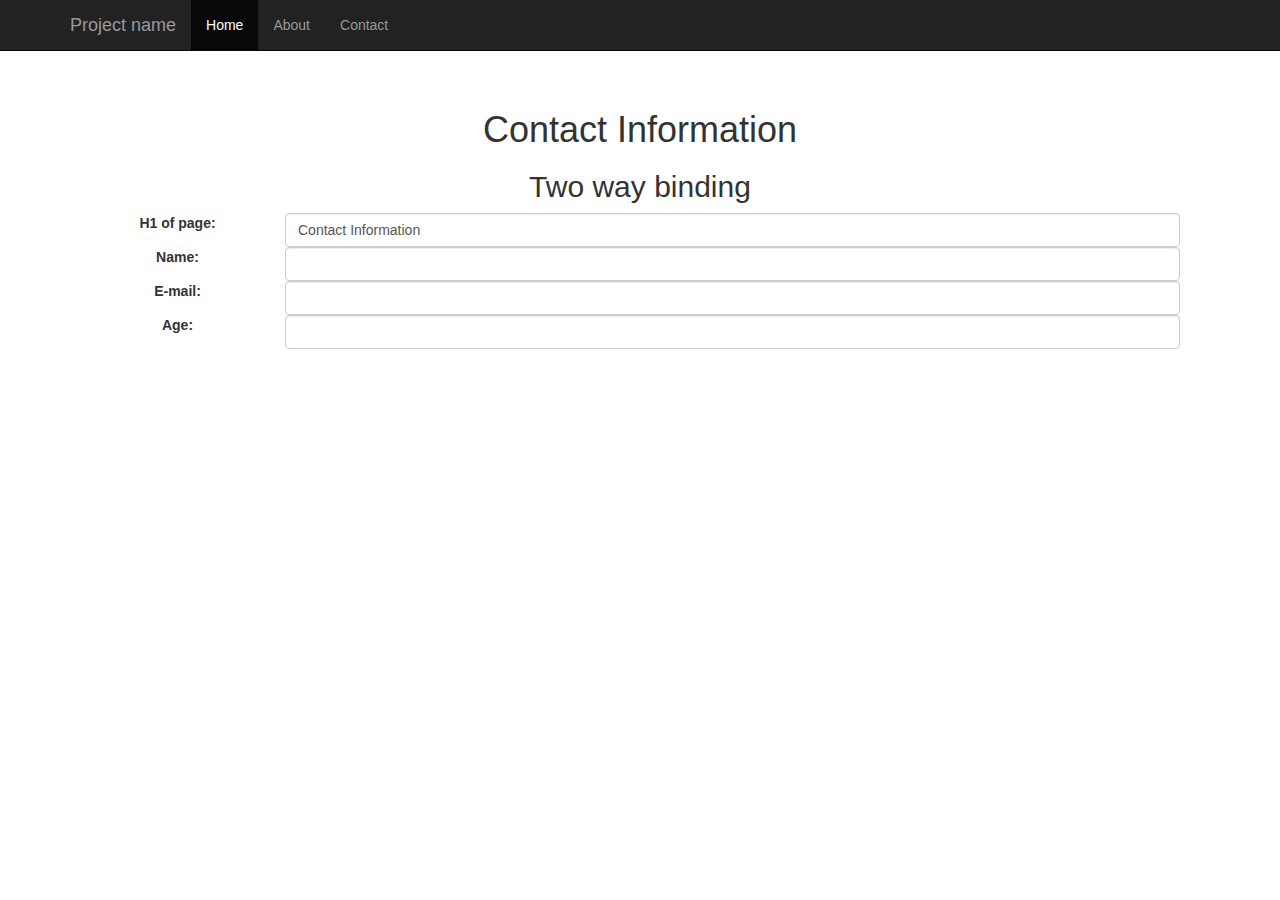
<file: AngularResumeBuilder/_basics/index.html>
﻿<!DOCTYPE html>
<html data-ng-app="app">
<head>
    <title>Angular basics</title>
    <meta name="viewport" content="width=device-width, initial-scale=1.0">
    <!-- Bootstrap -->
    <link href="css/bootstrap.min.css" rel="stylesheet">
    <link href="css/starter-template.css" rel="stylesheet" />
</head>
<body>
    <div class="navbar navbar-inverse navbar-fixed-top" role="navigation">
        <div class="container">
            <div class="navbar-header">
                <button type="button" class="navbar-toggle" data-toggle="collapse" data-target=".navbar-collapse">
                    <span class="sr-only">Toggle navigation</span>
                    <span class="icon-bar"></span>
                    <span class="icon-bar"></span>
                    <span class="icon-bar"></span>
                </button>
                <a class="navbar-brand" href="#">Project name</a>
            </div>
            <div class="collapse navbar-collapse">
                <ul class="nav navbar-nav">
                    <li class="active"><a href="#">Home</a></li>
                    <li><a href="#about">About</a></li>
                    <li><a href="#contact">Contact</a></li>
                </ul>
            </div><!--/.nav-collapse -->
        </div>
    </div>

    <div class="container" data-ng-controller="basicCtrl as vm">

        <div class="starter-template">
            <h1>{{vm.testObject.title}}</h1>

            <!--<partial-example />-->


            <h2>Two way binding</h2>

            <div class="form-group">
                <label for="inputEmail3" class="col-sm-2 control-label">H1 of page:</label>
                <div class="col-sm-10">
                    <input type="text" class="form-control" id="inputEmail3" 
                           data-ng-model="vm.testObject.title">
                </div>
            </div>
            

            <form novalidate class="myAngularForm" name="form">
                <div class="form-group">
                    <label for="inputName" class="col-sm-2 control-label">Name:</label>
                    <div class="col-sm-10">
                        <input type="text" class="form-control" id="inputName"
                               data-ng-model="vm.user.name" required>
                    </div>
                </div>

                <div class="form-group">
                    <label for="inputEmail" class="col-sm-2 control-label">E-mail:</label>
                    <div class="col-sm-10">
                        <input type="email" class="form-control" id="inputEmail"
                               data-ng-model="vm.user.email" required>
                    </div>
                </div>

                <div class="form-group">
                    <label for="inputAge" class="col-sm-2 control-label">Age:</label>
                    <div class="col-sm-10">
                        <input type="number" class="form-control" id="inputAge" name="inputAge"
                               data-ng-model="vm.user.age" min="18" max="40" integer />
                    </div>
                    <span class="help-block" data-ng-show="form.inputAge.$error.integer">This is not valid integer!</span>
                    <span class="help-block" data-ng-show="form.inputAge.$error.min || form.size.$error.max">
                        Sorry, must be older than 18 and younger than 40. Call it age discrimination :-)
                    </span>
                </div>
            </form>

        </div>

    </div>

    <script src="js/angular.min.js"></script>

    <script src="js/app.js"></script>
    <script src="js/basicController.js"></script>

</body>
</html>
</file>
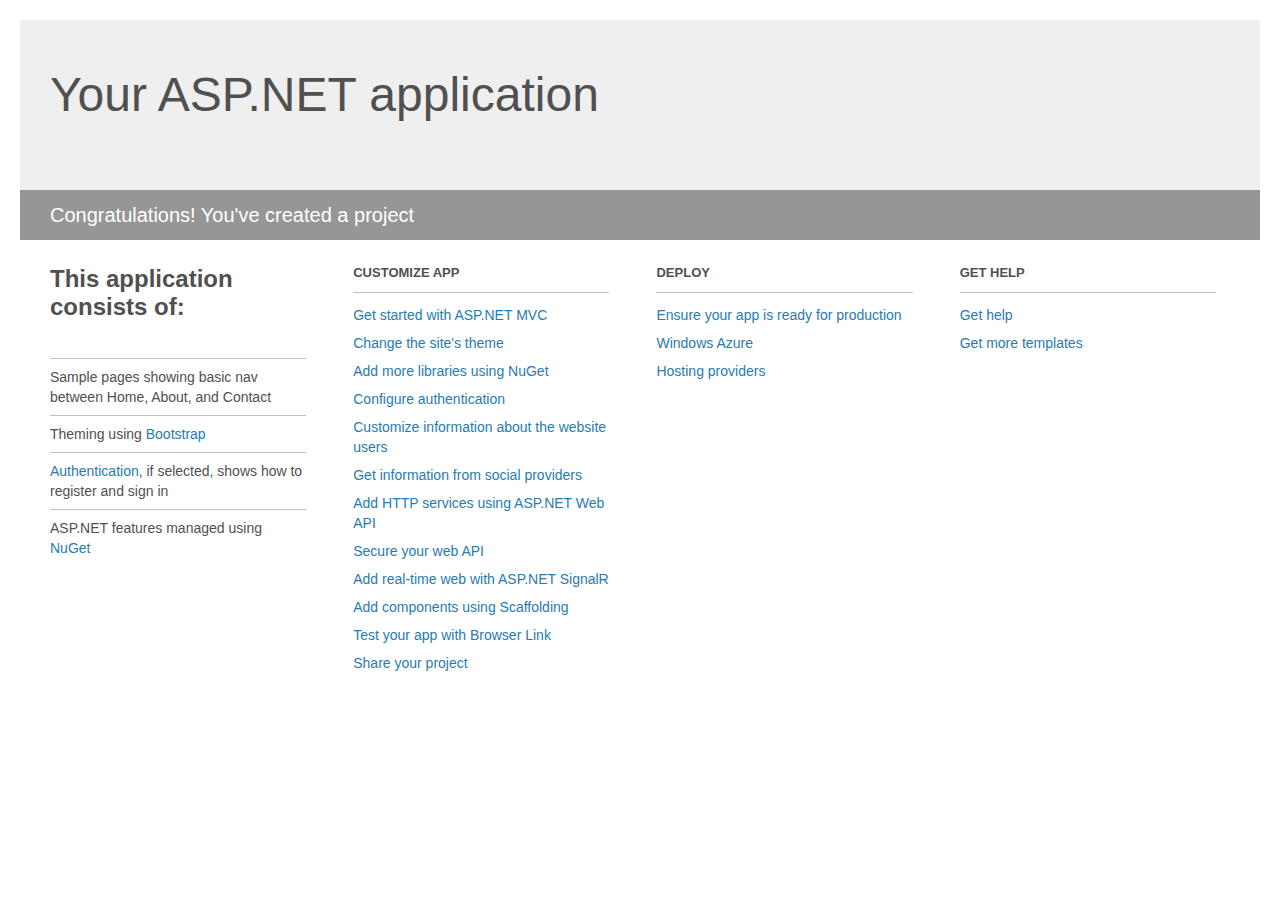
<file: AngularResumeBuilder/Project_Readme.html>
﻿<!DOCTYPE html>
<html lang="en">
<head>
    <meta charset="utf-8" />
    <title>Your ASP.NET application</title>
    <style>
        body {
            background: #fff;
            color: #505050;
            font: 14px 'Segoe UI', tahoma, arial, helvetica, sans-serif;
            margin: 20px;
            padding: 0;
        }

        #header {
            background: #efefef;
            padding: 0;
        }

        h1 {
            font-size: 48px;
            font-weight: normal;
            margin: 0;
            padding: 0 30px;
            line-height: 150px;
        }

        p {
            font-size: 20px;
            color: #fff;
            background: #969696;
            padding: 0 30px;
            line-height: 50px;
        }

        #main {
            padding: 5px 30px;
        }

        .section {
            width: 21.7%;
            float: left;
            margin: 0 0 0 4%;
        }

            .section h2 {
                font-size: 13px;
                text-transform: uppercase;
                margin: 0;
                border-bottom: 1px solid silver;
                padding-bottom: 12px;
                margin-bottom: 8px;
            }

            .section.first {
                margin-left: 0;
            }

                .section.first h2 {
                    font-size: 24px;
                    text-transform: none;
                    margin-bottom: 25px;
                    border: none;
                }

                .section.first li {
                    border-top: 1px solid silver;
                    padding: 8px 0;
                }

            .section.last {
                margin-right: 0;
            }

        ul {
            list-style: none;
            padding: 0;
            margin: 0;
            line-height: 20px;
        }

        li {
            padding: 4px 0;
        }

        a {
            color: #267cb2;
            text-decoration: none;
        }

            a:hover {
                text-decoration: underline;
            }
    </style>
</head>
<body>

    <div id="header">
        <h1>Your ASP.NET application</h1>
        <p>Congratulations! You've created a project</p>
    </div>

    <div id="main">
        <div class="section first">
            <h2>This application consists of:</h2>
            <ul>
                <li>Sample pages showing basic nav between Home, About, and Contact</li>
                <li>Theming using <a href="http://go.microsoft.com/fwlink/?LinkID=320754">Bootstrap</a></li>
                <li><a href="http://go.microsoft.com/fwlink/?LinkID=320755">Authentication</a>, if selected, shows how to register and sign in</li>
                <li>ASP.NET features managed using <a href="http://go.microsoft.com/fwlink/?LinkID=320756">NuGet</a></li>
            </ul>
        </div>

        <div class="section">
            <h2>Customize app</h2>
            <ul>
                <li><a href="http://go.microsoft.com/fwlink/?LinkID=320757">Get started with ASP.NET MVC</a></li>
                <li><a href="http://go.microsoft.com/fwlink/?LinkID=320758">Change the site's theme</a></li>
                <li><a href="http://go.microsoft.com/fwlink/?LinkID=320759">Add more libraries using NuGet</a></li>
                <li><a href="http://go.microsoft.com/fwlink/?LinkID=320760">Configure authentication</a></li>
                <li><a href="http://go.microsoft.com/fwlink/?LinkID=320761">Customize information about the website users</a></li>
                <li><a href="http://go.microsoft.com/fwlink/?LinkID=320762">Get information from social providers</a></li>
                <li><a href="http://go.microsoft.com/fwlink/?LinkID=320763">Add HTTP services using ASP.NET Web API</a></li>
                <li><a href="http://go.microsoft.com/fwlink/?LinkID=320764">Secure your web API</a></li>
                <li><a href="http://go.microsoft.com/fwlink/?LinkID=320765">Add real-time web with ASP.NET SignalR</a></li>
                <li><a href="http://go.microsoft.com/fwlink/?LinkID=320766">Add components using Scaffolding</a></li>
                <li><a href="http://go.microsoft.com/fwlink/?LinkID=320767">Test your app with Browser Link</a></li>
                <li><a href="http://go.microsoft.com/fwlink/?LinkID=320768">Share your project</a></li>
            </ul>
        </div>

        <div class="section">
            <h2>Deploy</h2>
            <ul>
                <li><a href="http://go.microsoft.com/fwlink/?LinkID=320769">Ensure your app is ready for production</a></li>
                <li><a href="http://go.microsoft.com/fwlink/?LinkID=320770">Windows Azure</a></li>
                <li><a href="http://go.microsoft.com/fwlink/?LinkID=320771">Hosting providers</a></li>
            </ul>
        </div>

        <div class="section last">
            <h2>Get help</h2>
            <ul>
                <li><a href="http://go.microsoft.com/fwlink/?LinkID=320772">Get help</a></li>
                <li><a href="http://go.microsoft.com/fwlink/?LinkID=320773">Get more templates</a></li>
            </ul>
        </div>
    </div>

</body>
</html>
</file>
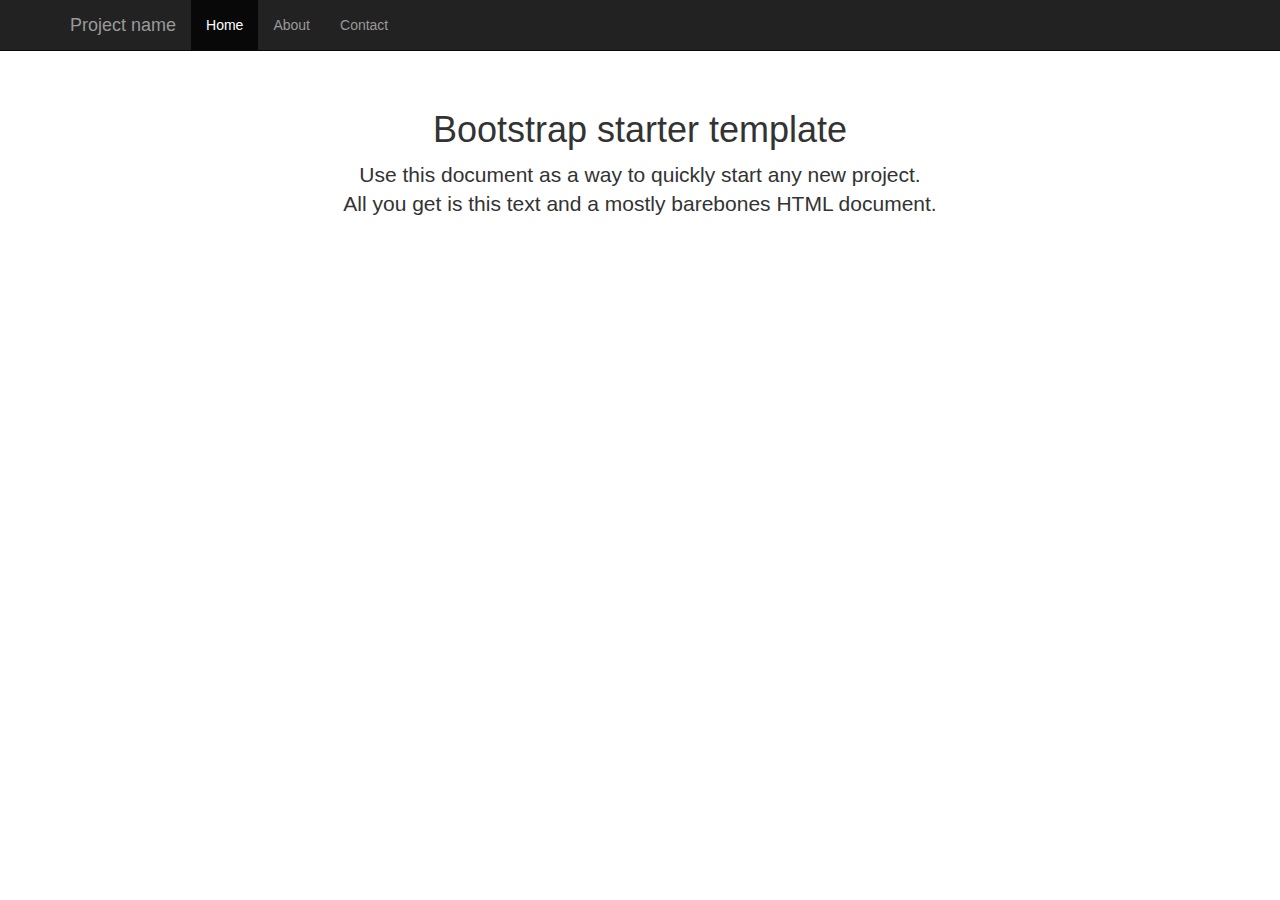
<file: AngularResumeBuilder/_basics/indexOriginal.html>
﻿<!DOCTYPE html>
<html>
<head>
    <title>Angular basics</title>
    <meta name="viewport" content="width=device-width, initial-scale=1.0">
    <!-- Bootstrap -->
    <link href="css/bootstrap.min.css" rel="stylesheet">
    <link href="css/starter-template.css" rel="stylesheet" />
</head>
<body>
    <div class="navbar navbar-inverse navbar-fixed-top" role="navigation">
        <div class="container">
            <div class="navbar-header">
                <button type="button" class="navbar-toggle" data-toggle="collapse" data-target=".navbar-collapse">
                    <span class="sr-only">Toggle navigation</span>
                    <span class="icon-bar"></span>
                    <span class="icon-bar"></span>
                    <span class="icon-bar"></span>
                </button>
                <a class="navbar-brand" href="#">Project name</a>
            </div>
            <div class="collapse navbar-collapse">
                <ul class="nav navbar-nav">
                    <li class="active"><a href="#">Home</a></li>
                    <li><a href="#about">About</a></li>
                    <li><a href="#contact">Contact</a></li>
                </ul>
            </div><!--/.nav-collapse -->
        </div>
    </div>

    <div class="container">

        <div class="starter-template">
            <h1>Bootstrap starter template</h1>
            <p class="lead">Use this document as a way to quickly start any new project.<br> All you get is this text and a mostly barebones HTML document.</p>
        </div>
    </div><!-- /.container -->
</body>
</html>
</file>
<file: AngularResumeBuilder/_basics/css/starter-template.css>
﻿body {
    padding-top: 50px;
}

.starter-template {
    padding: 40px 15px;
    text-align: center;
}


/*Angular basics specific*/
.myDivider {
    border-top: 1px solid black;
    padding-top: 10px;
}

.myEvenClass {
    background: #064419;
    color: white;
    font-weight: bold;
}

.myOddClass {
    background: silver;
    color: #064419;
    font-weight: bold;
}

/*Angular form validation*/
 .myAngularForm input.ng-invalid.ng-dirty {
background-color: #FA787E;
}
.myAngularForm input.ng-valid.ng-dirty {
background-color: #78FA89;
}
</file>
